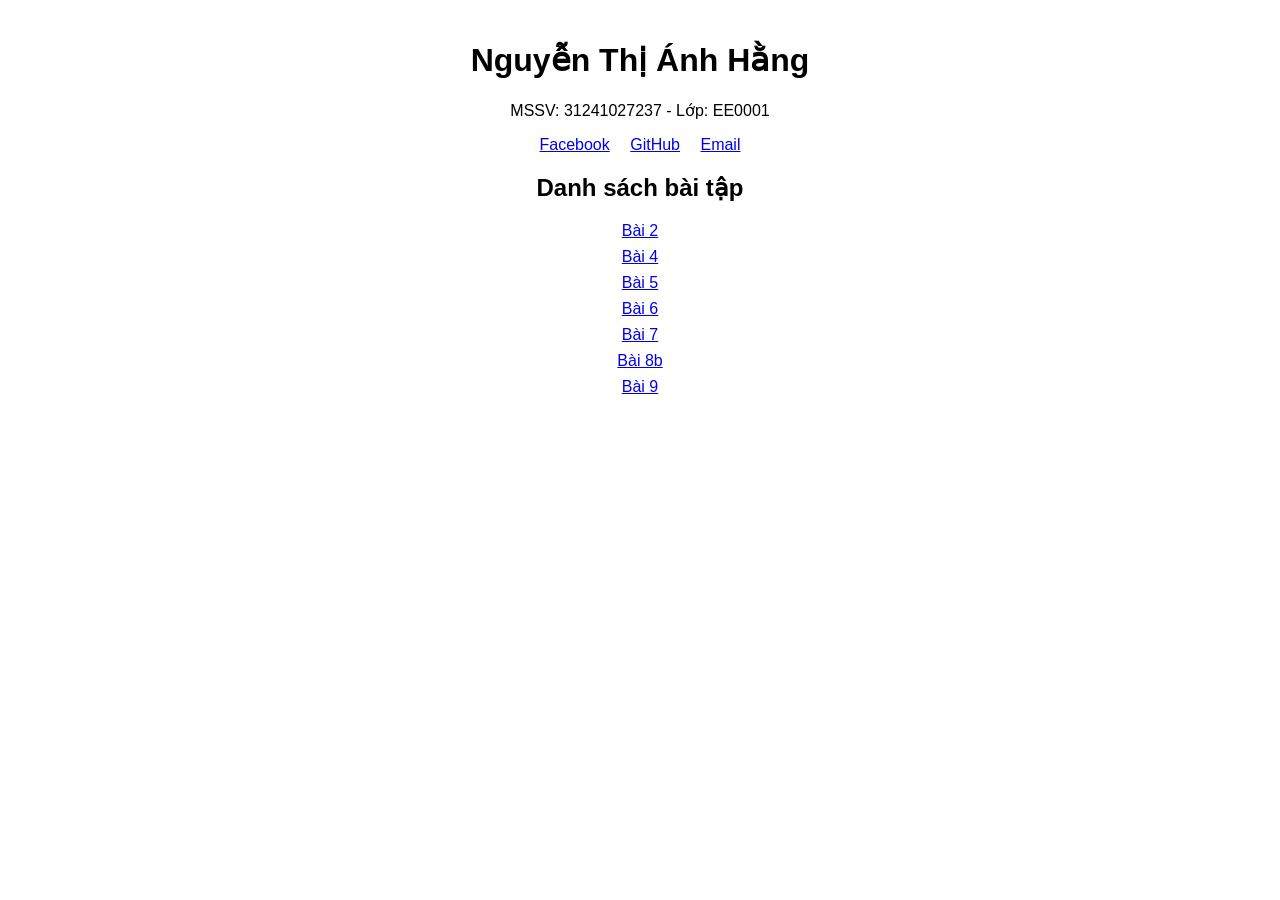
<file: index.html>
<!DOCTYPE html>
<html lang="vi">
<head>
  <meta charset="utf-8">
  <title>Bài tập CSS - Phát triển ứng dụng WEB/TMĐT</title>
  <link rel="stylesheet" href="index.css">
</head>
<body>
  <header>
    <h1>Nguyễn Thị Ánh Hằng</h1>
    <p>MSSV: 31241027237 - Lớp: EE0001</p>
    <p class="social">
      <a href="https://www.facebook.com/AmeriCOTano">Facebook</a>
      <a href="https://github.com/wiwinowo1511">GitHub</a>
      <a href="mailto:hangnguyen.31241027237@st.ueh.edu.vn">Email</a>
    </p>
  </header>

  <main>
    <h2>Danh sách bài tập</h2>
    <ul>
      <li><a href="Bai2.html">Bài 2</a></li>
      <li><a href="Bai4.html">Bài 4</a></li>
      <li><a href="Bai5.html">Bài 5</a></li>
      <li><a href="Bai6.html">Bài 6</a></li>
      <li><a href="Bai7.html">Bài 7</a></li>
      <li><a href="Bai8b.html">Bài 8b</a></li>
      <li><a href="Bai9.html">Bài 9</a></li>
    </ul>
  </main>
</body>
</html>
</file>
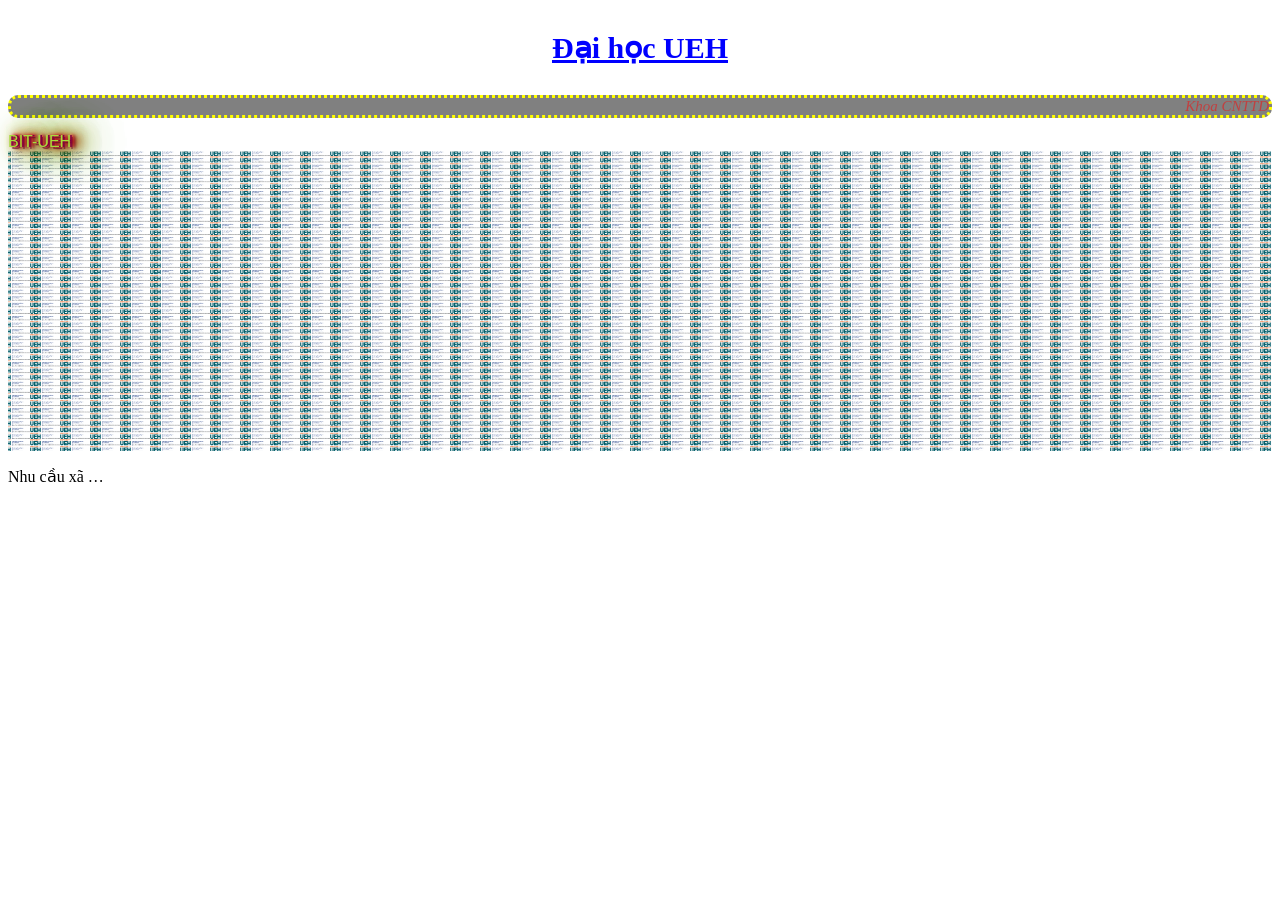
<file: Bai2.html>
<!DOCTYPE html>
<html lang="vi">
<head>
  <meta charset="utf-8">
  <title>Bài 2</title>
  <link rel="stylesheet" href="Bai2.css">
</head>
<body>
  <!-- 2a -->
  <p class="a">Đại học UEH</p>

  <!-- 2b -->
  <p class="b">Khoa CNTTD</p>

  <!-- 2c: -->
   <div id="demotext">BIT-UEH</div>

  <!-- 2d: logo BIT 30px, lặp lại và cố định -->
  <div class="d"></div>

  <!-- 2e -->
  <p class="e">Nhu cầu xã hội Ngành Thương mại điện tử
(TMĐT) tại Việt Nam hiện nay đang có những bước tăng
trưởng mạnh mẽ và ngày càng đóng góp nhiều hơn cho sự
phát triển kinh tế xã hội của đất nước. Thị trường TMĐT Việt
Nam đã trở nên sôi động hơn khi có nhiều
</p>
</body>
</html>
</file>
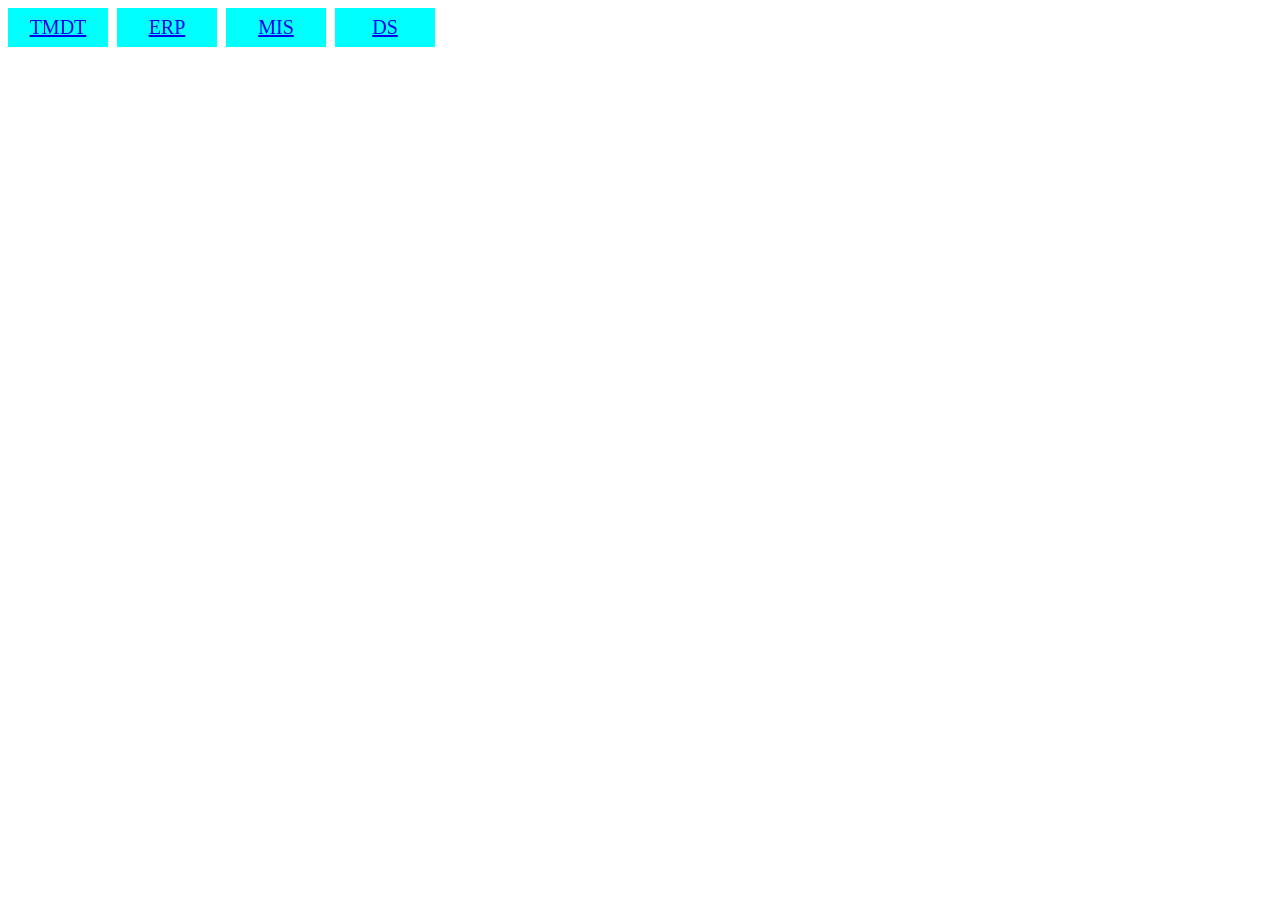
<file: Bai4.html>
<!DOCTYPE html>
<html lang="vi">
<head>
  <meta charset="utf-8">
  <title>Bài 4</title>
  <link rel="stylesheet" href="Bai4.css">
</head>
<body>
  <ul>
    <li><a href="#">TMDT</a></li>
    <li><a href="#">ERP</a></li>
    <li><a href="#">MIS</a></li>
    <li><a href="#">DS</a></li>
  </ul>
</body>
</html>
</file>
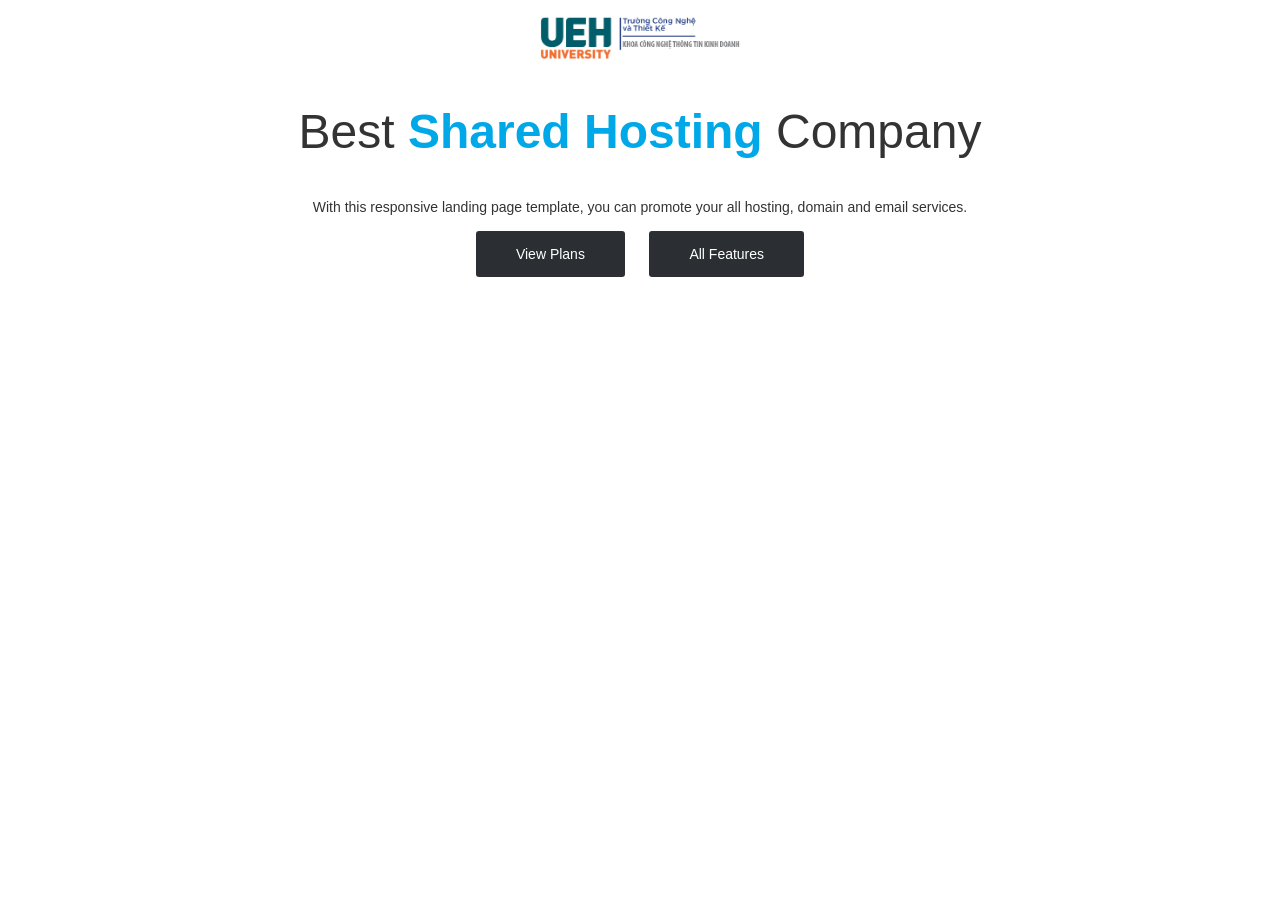
<file: Bai5.html>
<!doctype html>
<html lang="en">
<head>
  <meta charset="utf-8">
  <title>Khoa CNTTKD</title>
  <link rel="stylesheet" href="Bai5.css">
</head>
<body>
  <section class="best-shared">
    <p class="logo"><img style="width:200px" src="Logo BIT.png" alt=""></p>
    <h2>Best <strong>Shared Hosting</strong> Company</h2>
    <p class="lead-text">With this responsive landing page template, you can promote your all hosting, domain and email services.</p>
    <ul class="btn-list">
      <li><a href="./">View Plans</a></li>
      <li><a href="./">All Features</a></li>
    </ul>
  </section>
</body>
</html>
</file>
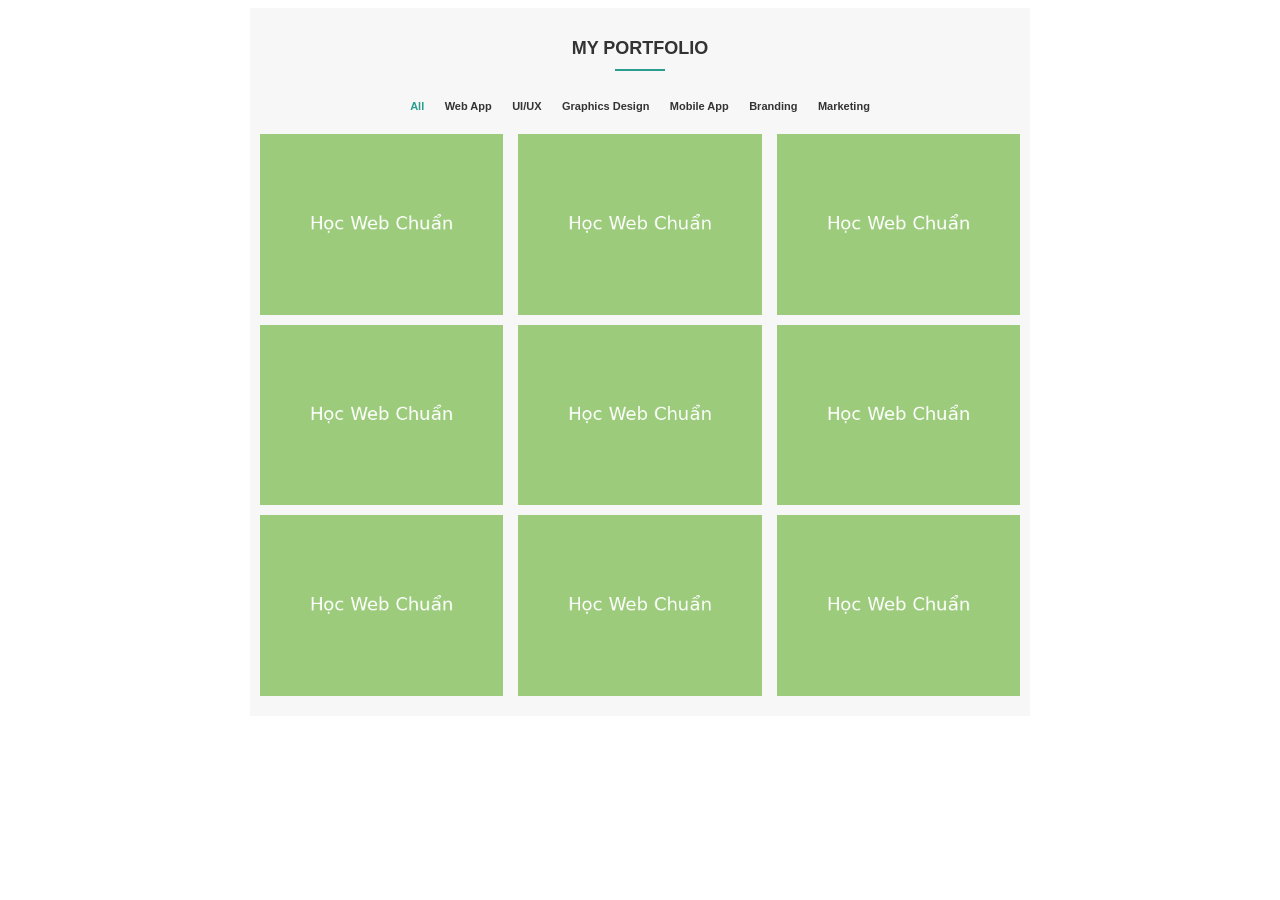
<file: Bai6.html>
<!doctype html>
<html lang="en">
<head>
  <meta charset="utf-8">
  <title>Học web chuẩn</title>
  <link rel="stylesheet" href="Bai6.css">
</head>
<body>
  <section class="portfolio">
    <h2>MY PORTFOLIO</h2>
    <ul class="list-tab">
      <li><a href="./">All</a></li>
      <li><a href="./">Web App</a></li>
      <li><a href="./">UI/UX</a></li>
      <li><a href="./">Graphics Design</a></li>
      <li><a href="./">Mobile App</a></li>
      <li><a href="./">Branding</a></li>
      <li><a href="./">Marketing</a></li>
    </ul>
    <ul class="galerry">
      <li><a href="./"><img src="hoc_web_chuan.png" alt=""></a></li>
      <li><a href="./"><img src="hoc_web_chuan.png" alt=""></a></li>
      <li><a href="./"><img src="hoc_web_chuan.png" alt=""></a></li>
      <li><a href="./"><img src="hoc_web_chuan.png" alt=""></a></li>
      <li><a href="./"><img src="hoc_web_chuan.png" alt=""></a></li>
      <li><a href="./"><img src="hoc_web_chuan.png" alt=""></a></li>
      <li><a href="./"><img src="hoc_web_chuan.png" alt=""></a></li>
      <li><a href="./"><img src="hoc_web_chuan.png" alt=""></a></li>
      <li><a href="./"><img src="hoc_web_chuan.png" alt=""></a></li>
    </ul>
  </section>
</body>
</html>
</file>
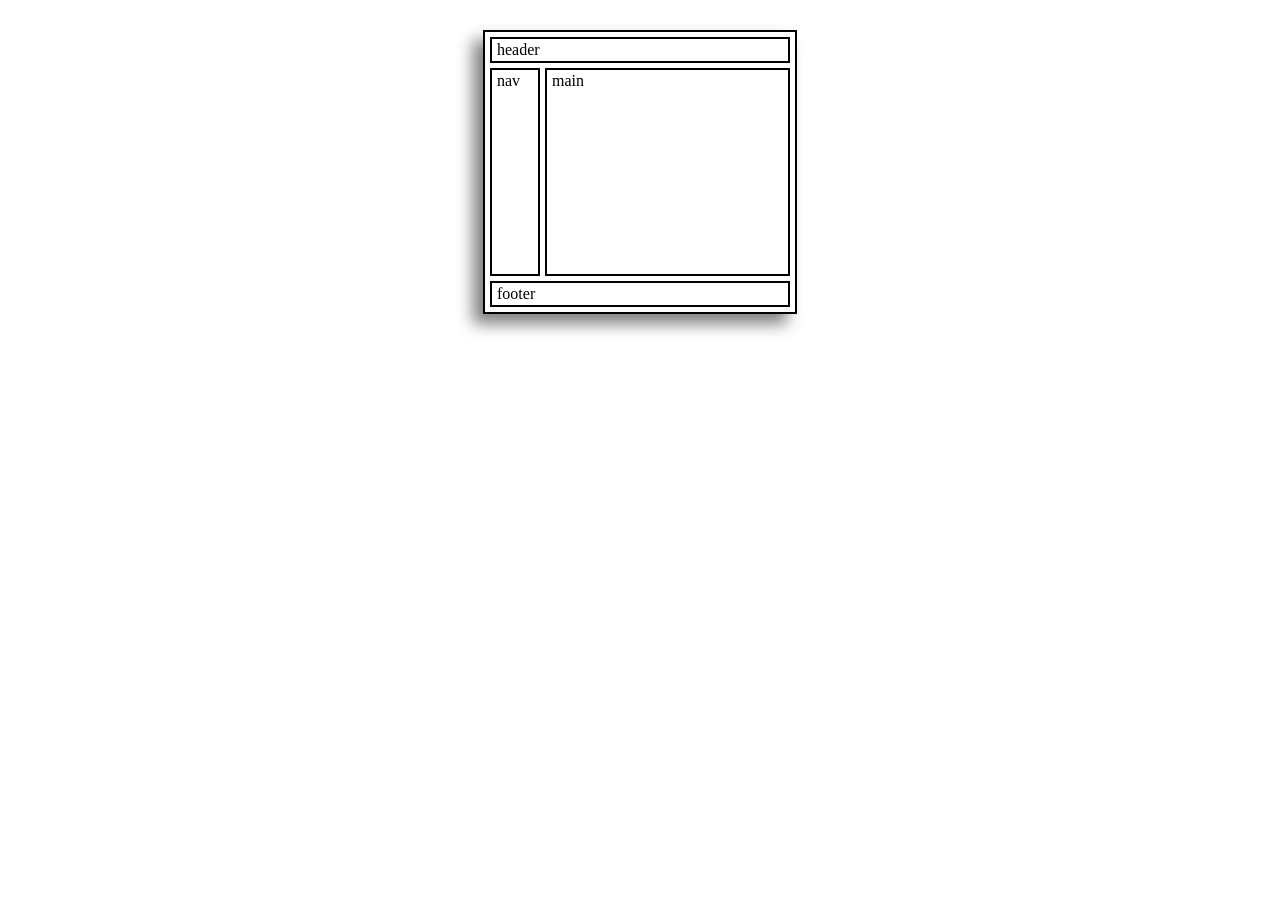
<file: Bai7.html>
<!DOCTYPE html>
<html lang="vi">
<head>
  <meta charset="utf-8">
  <title>Bài 7</title>
  <link rel="stylesheet" href="Bai7.css">
</head>
<body>
  <div id="wrapper">
    <header>header</header>
    <nav>nav</nav>
    <main>main</main>
    <footer>footer</footer>
  </div>
</body>
</html>
</file>
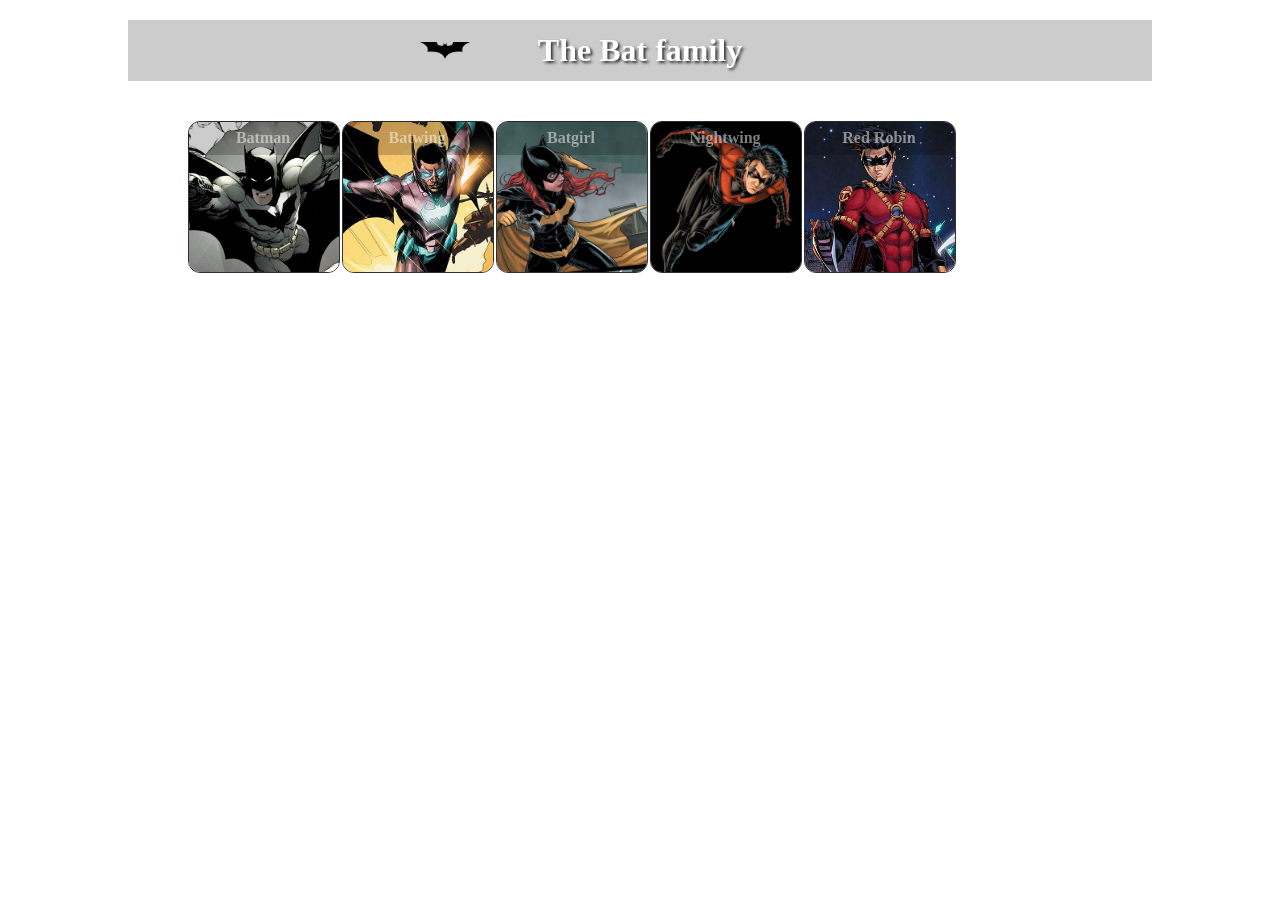
<file: Bai8b.html>
<!DOCTYPE html>
<html lang="en">
<head>
    <meta charset="UTF-8">
    <title>The Bat Family</title>
    <link rel="stylesheet" href="Bai8b.css">
</head>
<body>
    <div id="root">
        <h1 id="site-header"><span>The Bat family<span></h1>
        <ul class="superheroes">
            <li>
                <strong class="hero-header">Batman</strong>
                <img src="css2/imgs/superhero-1.jpg" alt="">
                <a href="https://en.wikipedia.org/wiki/Batman">Read more</a>
            </li>
            <li>
                <strong class="hero-header">Batwing</strong>
                <img src="css2/imgs/superhero-2.jpg" alt="">
                <a href="https://en.wikipedia.org/wiki/Batwing_(DC_Comics)">Read more</a>
            </li>
            <li>
                <strong class="hero-header">Batgirl</strong>
                <img src="css2/imgs/superhero-3.jpg" alt="">
                <a href="https://en.wikipedia.org/wiki/Batgirl">Read more</a>
            </li>
            <li>
                <strong class="hero-header">Nightwing</strong>
                <img src="css2/imgs/superhero-4.jpg" alt="">
                <a href="https://en.wikipedia.org/wiki/Nightwing">Read more</a>
            </li>
            <li>
                <strong class="hero-header">Red Robin</strong>
                <img src="css2/imgs/superhero-5.jpg" alt="">
                <a href="https://en.wikipedia.org/wiki/Red_Robin_(comics)">Read more</a>
            </li>
        </ul>
    </div>
</body>
</html>
</file>
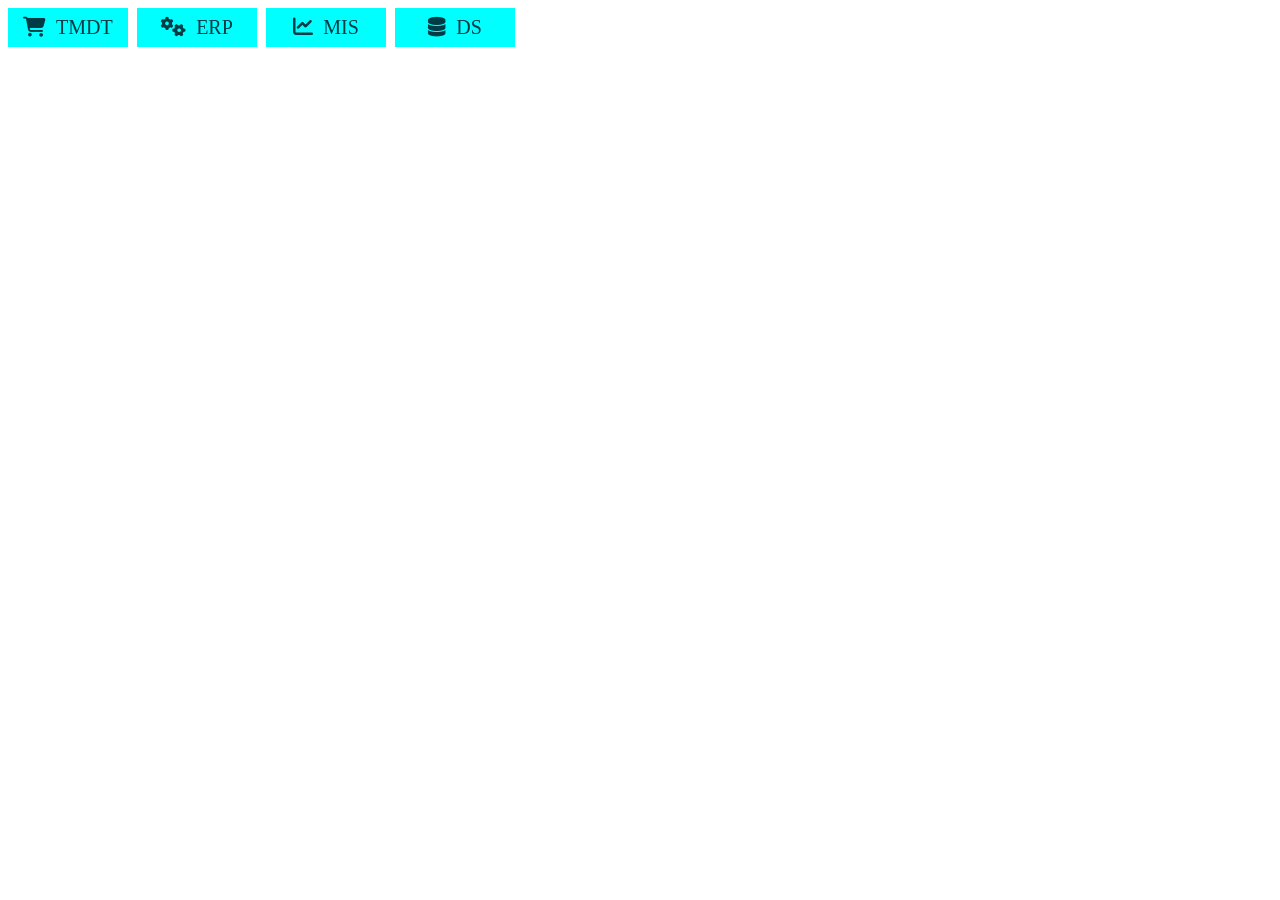
<file: Bai9.html>
<!DOCTYPE html>
<html lang="vi">
<head>
  <meta charset="utf-8">
  <title>Bài 9 - Font Awesome</title>
  <link rel="stylesheet" href="https://cdnjs.cloudflare.com/ajax/libs/font-awesome/6.5.1/css/all.min.css">
  <link rel="stylesheet" href="Bai9.css">
</head>
<body>
  <ul>
    <li><a href="#"><i class="fa-solid fa-cart-shopping"></i> TMDT</a></li>
    <li><a href="#"><i class="fa-solid fa-gears"></i> ERP</a></li>
    <li><a href="#"><i class="fa-solid fa-chart-line"></i> MIS</a></li>
    <li><a href="#"><i class="fa-solid fa-database"></i> DS</a></li>
  </ul>
</body>
</html>
</file>
<file: index.css>
body {
  font-family: Arial, sans-serif;
  max-width: 600px;
  margin: 0 auto;
  padding: 20px;
  text-align: center;
}

.avatar {
  width: 150px;
  height: 150px;
  border-radius: 50%;
  object-fit: cover;
}

.social a {
  margin: 0 8px;
}

main ul {
  list-style: none;
  padding: 0;
}

main li {
  margin: 8px 0;
}
</file>
<file: Bai2.css>
.a {
  color: blue;
  text-align: center;
  font-weight: bold;
  text-decoration: underline;
  font-size: 30px;
}

.b {
  color: rgba(255, 0, 0, 0.5);
  text-align: right;
  font-style: italic;
  border: 3px dotted yellow;
  border-radius: 10px;
  background-color: gray;
  font-size: 15px;
}
#demotext {
font-family: "Arial", Impact, sans-serif;
color: #A7DD3C;
background: #FFFFFF;
text-shadow: 2px 0 0px #800040, 3px 2px 0px rgba(77,0,38,0.5), 3px 0 3px #FF002B, 5px 0 3px #800015, 6px 2px 3px rgba(77,0,13,0.5), 6px 0 9px #FF5500, 8px 0 9px #802A00, 9px 2px 9px rgba(77,25,0,0.5), 9px 0 18px #FFD500, 11px 0 18px #806A00, 12px 2px 18px rgba(77,66,0,0.5), 12px 0 30px #D4FF00, 14px 0 30px #6A8000, 15px 2px 30px rgba(64,77,0,0.5), 15px 0 45px #80FF00, 17px 0 45px #408000, 17px 2px 45px rgba(38,77,0,0.5);
color: #A7DD3C;
background: #FFFFFF;
}

.d {
  height: 300px;
  background-image: url("Logo BIT.png");
  background-size: 30px;
  background-repeat: repeat;
  background-attachment: fixed;
}

.e {
  width: 100px;
  height: 50px;
  overflow: hidden;         
  text-overflow: ellipsis;   
  white-space: nowrap;   

}
</file>
<file: Bai4.css>
ul {
  list-style: none;
  margin: 0;
  padding: 0;
}

li {
  display: inline-block;    
  margin-right: 5px;
}

a {
  display: block;
  width: 100px;
  padding: 8px 0;
  background-color: cyan;
  text-align: center;
  font-size: 20px;
}
</file>
<file: Bai5.css>
.best-shared {
  text-align: center;
  font-family: Arial, sans-serif;
}

.best-shared h2 {
  font-size: 48px;
  font-weight: normal;
  color: #333;
}

.best-shared h2 strong {
  color: #00a8e8;
}

.lead-text {
  font-size: 14px;
  color: #333;
}

.btn-list {
  list-style: none;
  padding: 0;
}

.btn-list li {
  display: inline-block;
  margin: 0 10px;
}

.btn-list a {
  display: inline-block;
  padding: 15px 40px;
  background-color: #2b2f33;
  color: #fff;
  font-size: 14px;
  text-decoration: none;
  border-radius: 3px;
}
</file>
<file: Bai6.css>
body {
  font-family: Arial, sans-serif;
}

.portfolio {
  width: 760px;
  margin: 0 auto;
  padding: 10px;
  background-color: #f7f7f7;
}

.portfolio h2 {
  text-align: center;
  font-size: 18px;
  color: #333;
  margin: 20px 0 25px;
}

/* gạch ngắn dưới tiêu đề */
.portfolio h2::after {
  content: "";
  display: block;
  width: 50px;
  height: 2px;
  background-color: #2a9d8f;
  margin: 10px auto 0;
}

.list-tab {
  list-style: none;
  margin: 0 0 20px;
  padding: 0;
  text-align: center;
}

.list-tab li {
  display: inline-block;
  margin: 0 8px;
}

.list-tab a {
  text-decoration: none;
  color: #333;
  font-size: 11px;
  font-weight: bold;
}

.list-tab li:first-child a {
  color: #2a9d8f;               /* tab "All" đang chọn */
}

.galerry {
  list-style: none;
  margin: 0;
  padding: 0;
  display: flex;
  flex-wrap: wrap;
  justify-content: space-between;   /* 3 ảnh mỗi hàng */
}

.galerry li {
  width: 32%;
  margin-bottom: 10px;
}

.galerry img {
  display: block;
  width: 100%;
}
</file>
<file: Bai7.css>
#wrapper {
  width: 300px;
  margin: 30px auto;
  padding: 5px;
  border: 2px solid #000;
  box-shadow: -10px 10px 15px gray;
  display: grid;
  grid-template-columns: 50px 1fr;  
  gap: 5px;
}

header, nav, main, footer {
  border: 2px solid #000;
  padding: 2px 5px;
}

header, footer {
  grid-column: 1 / -1;              
}

nav, main {
  height: 200px;
}
</file>
<file: Bai8b.css>
/* i*/
#root {
    width: 1024px;
    margin: 20px auto;
}

/* ii*/
#site-header {
    text-align: center;
    margin: 0 0 40px 0;
    padding: 12px 0;
    background-color: #ccc;
    background-image: url(css2/imgs/logo.png);
    background-repeat: no-repeat;
    background-size: 50px auto;
    background-position: 30% center;
    color: #fff;
    text-shadow: 2px 2px 3px #333;
}

/* iii */
.superheroes {
    list-style: none;
    margin: 0 0 0 60px;
    padding: 0;
}

.superheroes li {
    width: 150px;
    display: inline-block;
    vertical-align: top;
    position: relative;
    transition: width 0.3s;
}

.superheroes .hero-header {
    position: absolute;
    top: 0;
    left: 0;
    width: 100%;
    padding: 8px 0;
    text-align: center;
    color: rgba(255, 255, 255, 0.5);
    background-color: rgba(0, 0, 0, 0.2);
    border-radius: 12px 12px 0 0;
}

/* iv */
.superheroes img {
    display: block;
    border: 1px solid #333;
    border-radius: 12px;
    max-width: 100%;
}

/* v.*/
.superheroes a {
    display: none;
    width: 100%;
    padding: 8px 0;
    text-align: center;
    color: #fff;
    background-color: #666;
    text-decoration: none;
}

/* vi. */
/* 1. Hiển thị Read more + gạch chân */
.superheroes li:hover a {
    display: block;
    text-decoration: underline;
}

/* 2. Tăng chiều rộng li */
.superheroes li:hover {
    width: 200px;
}

.superheroes li:hover .hero-header {
    color: #fff;
    background-color: rgba(0, 0, 0, 0.6);
}
</file>
<file: Bai9.css>
ul {
  list-style: none;
  margin: 0;
  padding: 0;
}

li {
  display: inline-block;
  margin-right: 5px;
}

a {
  display: block;
  width: 120px;
  padding: 8px 0;
  background-color: cyan;
  text-align: center;
  font-size: 20px;
  text-decoration: none;
  color: #003c46;
}

a i {
  margin-right: 5px;
}
</file>
